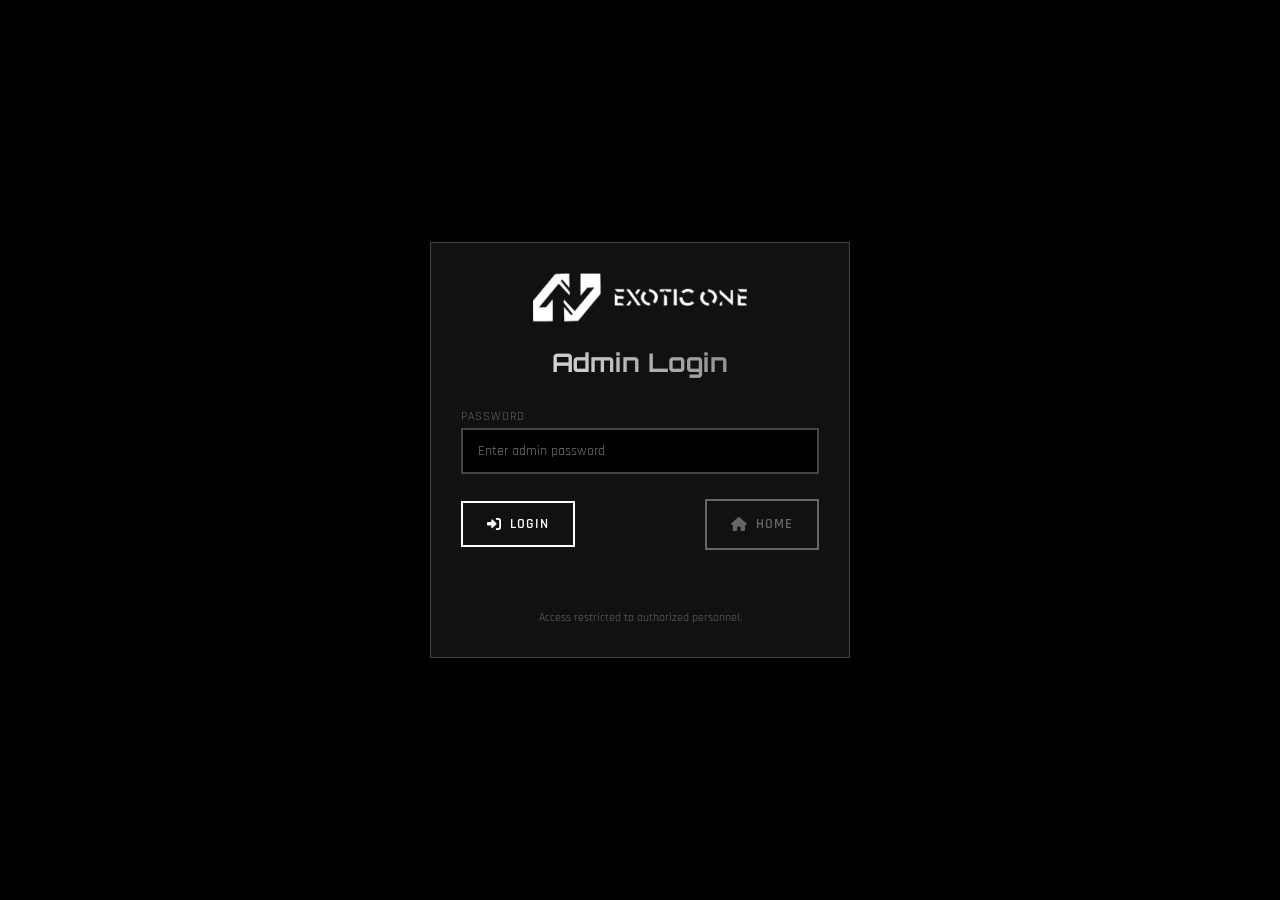
<file: admin-login.html>
<!DOCTYPE html>
<html lang="en">
<head>
    <meta charset="UTF-8">
    <meta name="viewport" content="width=device-width, initial-scale=1.0">
    <title>EXOTIC ONE - Admin Login</title>
    <meta name="robots" content="noindex, nofollow">
    <link rel="icon" type="image/png" href="static/icon.png">
    <link rel="stylesheet" href="admin-styles.css">
    <link href="https://fonts.googleapis.com/css2?family=Orbitron:wght@400;700;900&family=Rajdhani:wght@300;400;500;600;700&display=swap" rel="stylesheet">
    <link rel="stylesheet" href="https://cdnjs.cloudflare.com/ajax/libs/font-awesome/6.0.0/css/all.min.css">
    <style>
        .login-wrapper {
            min-height: 100vh;
            display: flex;
            align-items: center;
            justify-content: center;
            padding: 20px;
            background: var(--primary-black);
        }
        .login-card {
            width: 100%;
            max-width: 420px;
            background: var(--secondary-black);
            border: 1px solid var(--border-gray);
            padding: 30px;
        }
        .login-header {
            text-align: center;
            margin-bottom: 20px;
        }
        .login-header img { height: 50px; filter: brightness(0) invert(1); }
        .login-header h1 {
            margin-top: 10px;
            font-family: var(--font-primary);
            font-size: 1.6rem;
            background: linear-gradient(45deg, var(--primary-white), var(--light-gray));
            -webkit-background-clip: text;
            -webkit-text-fill-color: transparent;
            background-clip: text;
        }
        .login-form { display: flex; flex-direction: column; gap: 15px; }
        .login-form label { font-size: 12px; color: var(--light-gray); letter-spacing: 1px; text-transform: uppercase; }
        .login-form input {
            width: 100%;
            padding: 12px 15px;
            background: var(--primary-black);
            border: 2px solid var(--border-gray);
            color: var(--primary-white);
            font-family: var(--font-secondary);
            font-size: 14px;
        }
        .login-form input:focus { outline: none; border-color: var(--primary-white); }
        .login-actions { display: flex; align-items: center; justify-content: space-between; margin-top: 10px; }
        .error-text { color: var(--danger-red); font-size: 13px; min-height: 18px; }
        .hint { color: var(--light-gray); font-size: 12px; text-align: center; margin-top: 10px; }
    </style>
</head>
<body>
    <div class="login-wrapper">
        <div class="login-card">
            <div class="login-header">
                <img src="static/Logo Without Bg.png" alt="EXOTIC ONE">
                <h1>Admin Login</h1>
            </div>
            <form id="loginForm" class="login-form">
                <div>
                    <label for="password">Password</label>
                    <input id="password" type="password" placeholder="Enter admin password" autocomplete="current-password" required>
                </div>
                <div class="login-actions">
                    <button type="submit" class="btn-primary">
                        <i class="fas fa-sign-in-alt"></i> Login
                    </button>
                    <a href="index.html" class="btn-secondary"><i class="fas fa-home"></i> Home</a>
                </div>
                <div id="error" class="error-text"></div>
                <div class="hint">Access restricted to authorized personnel.</div>
            </form>
        </div>
    </div>

    <script src="auth.js"></script>
    <script>
        document.getElementById('loginForm').addEventListener('submit', async (e) => {
            e.preventDefault();
            const password = (document.getElementById('password').value || '').trim();
            const errorEl = document.getElementById('error');
            errorEl.textContent = '';
            const btn = e.target.querySelector('button[type="submit"]');
            const original = btn.innerHTML;
            btn.innerHTML = '<span class="loading"></span> Logging in...';
            btn.disabled = true;
            try {
                const ok = await loginWithPassword(password);
                if (ok) {
                    window.location.href = 'admin.html';
                } else {
                    errorEl.textContent = 'Invalid password';
                }
            } catch (err) {
                errorEl.textContent = 'Login failed';
            } finally {
                btn.innerHTML = original;
                btn.disabled = false;
            }
        });
    </script>
</body>
</html>
</file>
<file: admin-styles.css>
/* Admin Dashboard Styles */
* {
    margin: 0;
    padding: 0;
    box-sizing: border-box;
}

:root {
    --primary-black: #000000;
    --secondary-black: #111111;
    --tertiary-black: #1a1a1a;
    --primary-white: #ffffff;
    --secondary-white: #f5f5f5;
    --accent-gray: #333333;
    --light-gray: #666666;
    --border-gray: #444444;
    --success-green: #00ff88;
    --warning-orange: #ff8800;
    --danger-red: #ff4444;
    --info-blue: #4488ff;
    --glow-white: rgba(255, 255, 255, 0.8);
    --glow-black: rgba(0, 0, 0, 0.8);
    --transition: all 0.3s cubic-bezier(0.4, 0, 0.2, 1);
    --font-primary: 'Orbitron', monospace;
    --font-secondary: 'Rajdhani', sans-serif;
    --sidebar-width: 250px;
}

body {
    font-family: var(--font-secondary);
    background: var(--primary-black);
    color: var(--primary-white);
    line-height: 1.6;
    overflow-x: hidden;
}

/* Admin Navigation */
.admin-navbar {
    position: fixed;
    top: 0;
    left: 0;
    right: 0;
    background: rgba(0, 0, 0, 0.95);
    backdrop-filter: blur(10px);
    border-bottom: 1px solid var(--border-gray);
    z-index: 1000;
    height: 70px;
}

.nav-container {
    max-width: 100%;
    margin: 0;
    padding: 0 20px;
    display: flex;
    justify-content: space-between;
    align-items: center;
    height: 100%;
}

.nav-logo {
    display: flex;
    align-items: center;
    gap: 15px;
}

.logo {
    height: 40px;
    width: auto;
    filter: brightness(0) invert(1);
}

.admin-title {
    font-family: var(--font-primary);
    font-size: 20px;
    font-weight: 700;
    letter-spacing: 1px;
    background: linear-gradient(45deg, var(--primary-white), var(--light-gray));
    -webkit-background-clip: text;
    -webkit-text-fill-color: transparent;
    background-clip: text;
}

.nav-actions {
    display: flex;
    gap: 15px;
    align-items: center;
}

/* Admin Sidebar */
.admin-sidebar {
    position: fixed;
    top: 70px;
    left: 0;
    width: var(--sidebar-width);
    height: calc(100vh - 70px);
    background: var(--secondary-black);
    border-right: 1px solid var(--border-gray);
    z-index: 999;
    transition: var(--transition);
}

.sidebar-content {
    padding: 20px 0;
    height: 100%;
    overflow-y: auto;
}

.sidebar-menu {
    list-style: none;
    padding: 0;
}

.menu-item {
    display: flex;
    align-items: center;
    gap: 15px;
    padding: 15px 25px;
    cursor: pointer;
    transition: var(--transition);
    border-left: 3px solid transparent;
}

.menu-item:hover {
    background: var(--tertiary-black);
    border-left-color: var(--light-gray);
}

.menu-item.active {
    background: var(--tertiary-black);
    border-left-color: var(--primary-white);
}

.menu-item i {
    font-size: 18px;
    width: 20px;
    text-align: center;
    color: var(--light-gray);
    transition: var(--transition);
}

.menu-item.active i,
.menu-item:hover i {
    color: var(--primary-white);
}

.menu-item span {
    font-weight: 500;
    font-size: 16px;
    color: var(--primary-white);
}

/* Main Content */
.admin-main {
    margin-left: var(--sidebar-width);
    margin-top: 70px;
    min-height: calc(100vh - 70px);
    background: var(--primary-black);
    transition: var(--transition);
}

.admin-section {
    display: none;
    padding: 40px;
    animation: fadeIn 0.3s ease-in-out;
}

.admin-section.active {
    display: block;
}

@keyframes fadeIn {
    from { opacity: 0; transform: translateY(20px); }
    to { opacity: 1; transform: translateY(0); }
}

.section-header {
    margin-bottom: 40px;
    display: flex;
    justify-content: space-between;
    align-items: center;
    flex-wrap: wrap;
    gap: 20px;
}

.section-header h1 {
    font-family: var(--font-primary);
    font-size: 2.5rem;
    font-weight: 900;
    background: linear-gradient(45deg, var(--primary-white), var(--light-gray));
    -webkit-background-clip: text;
    -webkit-text-fill-color: transparent;
    background-clip: text;
}

.section-header p {
    color: var(--light-gray);
    font-size: 16px;
    margin-top: 10px;
}

.header-actions {
    display: flex;
    gap: 15px;
    align-items: center;
}

/* Buttons */
.btn-primary, .btn-secondary, .btn-danger {
    padding: 12px 24px;
    border: 2px solid;
    background: transparent;
    color: var(--primary-white);
    font-family: var(--font-secondary);
    font-size: 14px;
    font-weight: 600;
    text-transform: uppercase;
    letter-spacing: 1px;
    cursor: pointer;
    transition: var(--transition);
    display: flex;
    align-items: center;
    gap: 8px;
    text-decoration: none;
    border-radius: 0;
}

.btn-primary {
    border-color: var(--primary-white);
    color: var(--primary-white);
}

.btn-primary:hover {
    background: var(--primary-white);
    color: var(--primary-black);
}

.btn-secondary {
    border-color: var(--light-gray);
    color: var(--light-gray);
}

.btn-secondary:hover {
    border-color: var(--primary-white);
    color: var(--primary-white);
}

.btn-danger {
    border-color: var(--danger-red);
    color: var(--danger-red);
}

.btn-danger:hover {
    background: var(--danger-red);
    color: var(--primary-white);
}

/* Stats Grid */
.stats-grid {
    display: grid;
    grid-template-columns: repeat(auto-fit, minmax(250px, 1fr));
    gap: 30px;
    margin-bottom: 40px;
}

.stat-card {
    background: var(--secondary-black);
    border: 1px solid var(--border-gray);
    padding: 30px;
    display: flex;
    align-items: center;
    gap: 20px;
    transition: var(--transition);
}

.stat-card:hover {
    border-color: var(--primary-white);
    box-shadow: 0 10px 30px rgba(255, 255, 255, 0.1);
    transform: translateY(-5px);
}

.stat-icon {
    width: 60px;
    height: 60px;
    background: var(--tertiary-black);
    border: 2px solid var(--border-gray);
    display: flex;
    align-items: center;
    justify-content: center;
    transition: var(--transition);
}

.stat-card:hover .stat-icon {
    border-color: var(--primary-white);
    background: var(--primary-white);
    color: var(--primary-black);
}

.stat-icon i {
    font-size: 24px;
    color: var(--primary-white);
    transition: var(--transition);
}

.stat-card:hover .stat-icon i {
    color: var(--primary-black);
}

.stat-content h3 {
    font-family: var(--font-primary);
    font-size: 2rem;
    font-weight: 900;
    color: var(--primary-white);
    margin-bottom: 5px;
}

.stat-content p {
    color: var(--light-gray);
    font-size: 14px;
    text-transform: uppercase;
    letter-spacing: 1px;
}

/* Recent Activity */
.recent-activity {
    background: var(--secondary-black);
    border: 1px solid var(--border-gray);
    padding: 30px;
}

.recent-activity h2 {
    font-family: var(--font-primary);
    font-size: 1.5rem;
    margin-bottom: 20px;
    color: var(--primary-white);
}

.activity-list {
    display: flex;
    flex-direction: column;
    gap: 15px;
}

.activity-item {
    display: flex;
    align-items: center;
    gap: 15px;
    padding: 15px;
    background: var(--tertiary-black);
    border: 1px solid var(--border-gray);
    transition: var(--transition);
}

.activity-item:hover {
    border-color: var(--primary-white);
}

.activity-icon {
    width: 40px;
    height: 40px;
    background: var(--primary-black);
    border: 2px solid var(--border-gray);
    display: flex;
    align-items: center;
    justify-content: center;
    border-radius: 50%;
}

.activity-icon i {
    font-size: 16px;
    color: var(--primary-white);
}

.activity-content {
    flex: 1;
}

.activity-content h4 {
    color: var(--primary-white);
    font-size: 14px;
    margin-bottom: 5px;
}

.activity-content p {
    color: var(--light-gray);
    font-size: 12px;
}

.activity-time {
    color: var(--light-gray);
    font-size: 12px;
}

/* Search and Filter Bar */
.search-filter-bar {
    display: flex;
    gap: 20px;
    margin-bottom: 30px;
    flex-wrap: wrap;
    align-items: center;
}

.search-box {
    position: relative;
    flex: 1;
    min-width: 300px;
}

.search-box i {
    position: absolute;
    left: 15px;
    top: 50%;
    transform: translateY(-50%);
    color: var(--light-gray);
}

.search-box input {
    width: 100%;
    padding: 12px 15px 12px 45px;
    background: var(--tertiary-black);
    border: 2px solid var(--border-gray);
    color: var(--primary-white);
    font-size: 14px;
    transition: var(--transition);
}

.search-box input:focus {
    outline: none;
    border-color: var(--primary-white);
    box-shadow: 0 0 15px rgba(255, 255, 255, 0.1);
}

.filter-controls select {
    padding: 12px 20px;
    background: var(--tertiary-black);
    border: 2px solid var(--border-gray);
    color: var(--primary-white);
    font-family: var(--font-secondary);
    font-size: 14px;
    cursor: pointer;
    transition: var(--transition);
    min-width: 200px;
}

.filter-controls select:focus {
    outline: none;
    border-color: var(--primary-white);
}

/* Cars Table */
.cars-table-container {
    background: var(--secondary-black);
    border: 1px solid var(--border-gray);
    overflow-x: auto;
}

.cars-table {
    width: 100%;
    border-collapse: collapse;
    min-width: 800px;
}

.cars-table th,
.cars-table td {
    padding: 15px;
    text-align: left;
    border-bottom: 1px solid var(--border-gray);
}

.cars-table th {
    background: var(--tertiary-black);
    color: var(--primary-white);
    font-family: var(--font-primary);
    font-weight: 700;
    text-transform: uppercase;
    letter-spacing: 1px;
    font-size: 12px;
}

.cars-table td {
    color: var(--light-gray);
    vertical-align: middle;
}

.cars-table tr:hover {
    background: var(--tertiary-black);
}

.car-image-small {
    width: 60px;
    height: 40px;
    object-fit: cover;
    border: 1px solid var(--border-gray);
    border-radius: 4px;
}

.car-name-cell {
    font-weight: 600;
    color: var(--primary-white);
}

.car-category-badge {
    display: inline-block;
    padding: 4px 12px;
    background: var(--tertiary-black);
    border: 1px solid var(--border-gray);
    color: var(--primary-white);
    font-size: 12px;
    text-transform: uppercase;
    letter-spacing: 1px;
    border-radius: 0;
}


.car-specs-cell {
    font-size: 12px;
    color: var(--light-gray);
}

.action-buttons {
    display: flex;
    gap: 8px;
}

.action-btn {
    width: 35px;
    height: 35px;
    border: 1px solid var(--border-gray);
    background: transparent;
    color: var(--light-gray);
    cursor: pointer;
    transition: var(--transition);
    display: flex;
    align-items: center;
    justify-content: center;
    border-radius: 0;
}

.action-btn:hover {
    border-color: var(--primary-white);
    color: var(--primary-white);
}

.action-btn.edit:hover {
    border-color: var(--info-blue);
    color: var(--info-blue);
}

.action-btn.delete:hover {
    border-color: var(--danger-red);
    color: var(--danger-red);
}

/* Car Form */
.car-form {
    background: var(--secondary-black);
    border: 1px solid var(--border-gray);
    padding: 40px;
}

.form-grid {
    display: grid;
    grid-template-columns: repeat(auto-fit, minmax(400px, 1fr));
    gap: 40px;
    margin-bottom: 40px;
}

.form-section {
    background: var(--tertiary-black);
    border: 1px solid var(--border-gray);
    padding: 30px;
}

.form-section h3 {
    font-family: var(--font-primary);
    font-size: 1.2rem;
    margin-bottom: 20px;
    color: var(--primary-white);
    border-bottom: 2px solid var(--border-gray);
    padding-bottom: 10px;
}

.form-group {
    margin-bottom: 20px;
}

.form-group label {
    display: block;
    margin-bottom: 8px;
    color: var(--primary-white);
    font-weight: 600;
    font-size: 14px;
    text-transform: uppercase;
    letter-spacing: 1px;
}

.form-group input,
.form-group select,
.form-group textarea {
    width: 100%;
    padding: 12px 15px;
    background: var(--primary-black);
    border: 2px solid var(--border-gray);
    color: var(--primary-white);
    font-family: var(--font-secondary);
    font-size: 14px;
    transition: var(--transition);
}

.form-group input:focus,
.form-group select:focus,
.form-group textarea:focus {
    outline: none;
    border-color: var(--primary-white);
    box-shadow: 0 0 15px rgba(255, 255, 255, 0.1);
}

.form-group textarea {
    resize: vertical;
    min-height: 80px;
}

/* Image and Video Upload */
.image-upload-container,
.video-upload-container {
    text-align: center;
}

.image-preview,
.video-preview {
    width: 100%;
    height: 200px;
    background: var(--primary-black);
    border: 2px dashed var(--border-gray);
    display: flex;
    flex-direction: column;
    align-items: center;
    justify-content: center;
    margin-bottom: 15px;
    transition: var(--transition);
}

.image-preview:hover,
.video-preview:hover {
    border-color: var(--primary-white);
}

.image-preview img,
.video-preview video {
    max-width: 100%;
    max-height: 100%;
    object-fit: cover;
}

.image-preview i,
.video-preview i {
    font-size: 3rem;
    color: var(--light-gray);
    margin-bottom: 10px;
}

.image-preview span,
.video-preview span {
    color: var(--light-gray);
    font-size: 14px;
}

.upload-btn {
    display: inline-block;
    padding: 10px 20px;
    background: var(--tertiary-black);
    border: 2px solid var(--border-gray);
    color: var(--primary-white);
    cursor: pointer;
    transition: var(--transition);
    font-size: 14px;
    text-transform: uppercase;
    letter-spacing: 1px;
}

.upload-btn:hover {
    border-color: var(--primary-white);
    background: var(--primary-white);
    color: var(--primary-black);
}

.upload-btn i {
    margin-right: 8px;
}

/* Form Actions */
.form-actions {
    display: flex;
    gap: 15px;
    justify-content: flex-end;
    padding-top: 30px;
    border-top: 1px solid var(--border-gray);
}

/* Analytics */
.analytics-grid {
    display: grid;
    grid-template-columns: repeat(auto-fit, minmax(400px, 1fr));
    gap: 30px;
}

.chart-container {
    background: var(--secondary-black);
    border: 1px solid var(--border-gray);
    padding: 30px;
}

.chart-container h3 {
    font-family: var(--font-primary);
    font-size: 1.2rem;
    margin-bottom: 20px;
    color: var(--primary-white);
    text-align: center;
}

.chart-container canvas {
    width: 100%;
    height: 300px;
}

/* Settings */
.settings-grid {
    display: grid;
    grid-template-columns: repeat(auto-fit, minmax(300px, 1fr));
    gap: 30px;
}

.setting-card {
    background: var(--secondary-black);
    border: 1px solid var(--border-gray);
    padding: 30px;
}

.setting-card h3 {
    font-family: var(--font-primary);
    font-size: 1.2rem;
    margin-bottom: 20px;
    color: var(--primary-white);
}

.setting-actions {
    display: flex;
    flex-direction: column;
    gap: 15px;
}

/* Modal */
.modal {
    display: none;
    position: fixed;
    z-index: 2000;
    left: 0;
    top: 0;
    width: 100%;
    height: 100%;
    background-color: rgba(0, 0, 0, 0.9);
    backdrop-filter: blur(5px);
}

.modal-content {
    background: var(--secondary-black);
    margin: 10% auto;
    padding: 0;
    border: 1px solid var(--border-gray);
    width: 90%;
    max-width: 500px;
    position: relative;
    animation: modalSlideIn 0.3s ease-out;
}

@keyframes modalSlideIn {
    from { transform: translateY(-50px); opacity: 0; }
    to { transform: translateY(0); opacity: 1; }
}

.modal-header {
    padding: 20px 30px;
    border-bottom: 1px solid var(--border-gray);
}

.modal-header h3 {
    font-family: var(--font-primary);
    font-size: 1.2rem;
    color: var(--primary-white);
}

.modal-body {
    padding: 30px;
}

.modal-actions {
    display: flex;
    gap: 15px;
    justify-content: flex-end;
    padding: 20px 30px;
    border-top: 1px solid var(--border-gray);
}

/* Notifications */
#notificationContainer {
    position: fixed;
    top: 90px;
    right: 20px;
    z-index: 3000;
    display: flex;
    flex-direction: column;
    gap: 10px;
}

/* Loading Overlay */
#loadingOverlay {
    position: fixed;
    inset: 0;
    background: rgba(0,0,0,0.8);
    z-index: 4000;
    display: flex;
    align-items: center;
    justify-content: center;
    backdrop-filter: blur(4px);
}

.loading-modal {
    background: var(--secondary-black);
    border: 1px solid var(--border-gray);
    padding: 30px 40px;
    text-align: center;
    min-width: 260px;
}

.loading-spinner {
    width: 36px;
    height: 36px;
    border: 4px solid var(--border-gray);
    border-top-color: var(--primary-white);
    border-radius: 50%;
    animation: spin 1s linear infinite;
    margin: 0 auto 12px;
}

.loading-text {
    color: var(--primary-white);
    font-weight: 600;
}

.notification {
    padding: 15px 20px;
    border-radius: 0;
    border: 1px solid;
    display: flex;
    align-items: center;
    gap: 10px;
    animation: slideInRight 0.3s ease-out;
    min-width: 300px;
}

.notification.success {
    background: var(--primary-black);
    border-color: var(--success-green);
    color: var(--success-green);
}

.notification.error {
    background: var(--primary-black);
    border-color: var(--danger-red);
    color: var(--danger-red);
}

.notification.warning {
    background: var(--primary-black);
    border-color: var(--warning-orange);
    color: var(--warning-orange);
}

.notification.info {
    background: var(--primary-black);
    border-color: var(--info-blue);
    color: var(--info-blue);
}

@keyframes slideInRight {
    from { transform: translateX(100%); opacity: 0; }
    to { transform: translateX(0); opacity: 1; }
}

/* Responsive Design */
@media (max-width: 1024px) {
    .admin-sidebar {
        transform: translateX(-100%);
    }
    
    .admin-main {
        margin-left: 0;
    }
    
    .admin-sidebar.active {
        transform: translateX(0);
    }
}

@media (max-width: 768px) {
    .admin-main {
        padding: 20px;
    }
    
    .admin-section {
        padding: 20px;
    }
    
    .section-header {
        flex-direction: column;
        align-items: flex-start;
    }
    
    .form-grid {
        grid-template-columns: 1fr;
    }
    
    .stats-grid {
        grid-template-columns: 1fr;
    }
    
    .analytics-grid {
        grid-template-columns: 1fr;
    }
    
    .settings-grid {
        grid-template-columns: 1fr;
    }
    
    .search-filter-bar {
        flex-direction: column;
        align-items: stretch;
    }
    
    .search-box {
        min-width: auto;
    }
    
    .cars-table-container {
        overflow-x: auto;
    }
    
    .form-actions {
        flex-direction: column;
    }
    
    .modal-content {
        width: 95%;
        margin: 5% auto;
    }
}

@media (max-width: 480px) {
    .nav-container {
        padding: 0 15px;
    }
    
    .admin-title {
        display: none;
    }
    
    .nav-actions {
        gap: 10px;
    }
    
    .btn-primary, .btn-secondary, .btn-danger {
        padding: 10px 15px;
        font-size: 12px;
    }
    
    .stat-card {
        padding: 20px;
    }
    
    .form-section {
        padding: 20px;
    }
    
    .cars-table th,
    .cars-table td {
        padding: 10px;
        font-size: 12px;
    }
}

/* Loading States */
.loading {
    display: inline-block;
    width: 20px;
    height: 20px;
    border: 3px solid var(--border-gray);
    border-radius: 50%;
    border-top-color: var(--primary-white);
    animation: spin 1s ease-in-out infinite;
}

@keyframes spin {
    to { transform: rotate(360deg); }
}

/* Empty States */
.empty-state {
    text-align: center;
    padding: 60px 20px;
    color: var(--light-gray);
}

.empty-state i {
    font-size: 4rem;
    color: var(--border-gray);
    margin-bottom: 20px;
    display: block;
}

.empty-state h3 {
    font-family: var(--font-primary);
    font-size: 1.5rem;
    margin-bottom: 10px;
    color: var(--primary-white);
}

.empty-state p {
    font-size: 16px;
    margin-bottom: 20px;
}

/* Custom Scrollbar */
::-webkit-scrollbar {
    width: 8px;
}

::-webkit-scrollbar-track {
    background: var(--primary-black);
}

::-webkit-scrollbar-thumb {
    background: var(--border-gray);
    border-radius: 4px;
}

::-webkit-scrollbar-thumb:hover {
    background: var(--light-gray);
}

/* Print Styles */
@media print {
    .admin-navbar,
    .admin-sidebar,
    .form-actions,
    .action-buttons {
        display: none;
    }
    
    .admin-main {
        margin-left: 0;
        margin-top: 0;
    }
    
    body {
        background: white;
        color: black;
    }
    
    .cars-table {
        border: 1px solid #000;
    }
}

/* Leads Management Styles */
.leads-content {
    padding: 30px;
}

.stats-grid {
    display: grid;
    grid-template-columns: repeat(auto-fit, minmax(250px, 1fr));
    gap: 20px;
    margin-bottom: 30px;
}

.stat-card {
    background: var(--secondary-black);
    border: 1px solid var(--border-gray);
    border-radius: 12px;
    padding: 25px;
    display: flex;
    align-items: center;
    gap: 20px;
    transition: var(--transition);
}

.stat-card:hover {
    border-color: var(--primary-white);
    box-shadow: 0 8px 32px rgba(255, 255, 255, 0.1);
    transform: translateY(-2px);
}

.stat-icon {
    width: 60px;
    height: 60px;
    background: #000000;
    border-radius: 12px;
    display: flex;
    align-items: center;
    justify-content: center;
    font-size: 24px;
    color: var(--primary-white);
}

.stat-info h3 {
    font-family: var(--font-primary);
    font-size: 2rem;
    font-weight: 900;
    margin-bottom: 5px;
    color: var(--primary-white);
}

.stat-info p {
    color: var(--light-gray);
    font-size: 14px;
    text-transform: uppercase;
    letter-spacing: 1px;
}

.leads-controls {
    display: flex;
    justify-content: space-between;
    align-items: center;
    margin-bottom: 30px;
    gap: 20px;
    flex-wrap: wrap;
}

.leads-controls .search-box {
    position: relative;
    min-width: 300px;
}

.leads-controls .search-box i {
    position: absolute;
    left: 15px;
    top: 50%;
    transform: translateY(-50%);
    color: var(--light-gray);
}

.leads-controls .search-box input {
    width: 100%;
    padding: 12px 15px 12px 45px;
    background: var(--secondary-black);
    border: 2px solid var(--border-gray);
    color: var(--primary-white);
    border-radius: 8px;
    font-size: 14px;
    transition: var(--transition);
}

.leads-controls .search-box input:focus {
    outline: none;
    border-color: var(--primary-white);
    box-shadow: 0 0 20px rgba(255, 255, 255, 0.1);
}

.filter-controls {
    display: flex;
    gap: 15px;
    align-items: center;
}

.filter-controls select {
    padding: 12px 15px;
    background: var(--secondary-black);
    border: 2px solid var(--border-gray);
    color: var(--primary-white);
    border-radius: 8px;
    font-size: 14px;
    cursor: pointer;
    transition: var(--transition);
}

.filter-controls select:focus {
    outline: none;
    border-color: var(--primary-white);
}

.leads-table-container {
    background: var(--secondary-black);
    border: 1px solid var(--border-gray);
    border-radius: 12px;
    overflow: hidden;
    margin-bottom: 30px;
}

.leads-table {
    width: 100%;
    border-collapse: collapse;
}

.leads-table thead {
    background: var(--tertiary-black);
}

.leads-table th {
    padding: 20px 15px;
    text-align: left;
    font-family: var(--font-primary);
    font-weight: 700;
    color: var(--primary-white);
    text-transform: uppercase;
    letter-spacing: 1px;
    font-size: 12px;
    border-bottom: 2px solid var(--border-gray);
}

.leads-table td {
    padding: 20px 15px;
    border-bottom: 1px solid var(--border-gray);
    color: var(--light-gray);
    font-size: 14px;
}

.leads-table tbody tr {
    transition: var(--transition);
}

.leads-table tbody tr:hover {
    background: rgba(255, 255, 255, 0.02);
}

.lead-name {
    font-weight: 600;
    color: var(--primary-white);
}

.lead-email {
    color: var(--info-blue);
    text-decoration: none;
}

.lead-email:hover {
    text-decoration: underline;
}

.lead-phone {
    color: var(--success-green);
    font-weight: 500;
}

.lead-interest {
    background: rgba(68, 136, 255, 0.1);
    color: var(--info-blue);
    padding: 4px 8px;
    border-radius: 4px;
    font-size: 12px;
    font-weight: 500;
    text-transform: uppercase;
    letter-spacing: 0.5px;
}

.lead-source {
    background: rgba(0, 255, 136, 0.1);
    color: var(--success-green);
    padding: 4px 8px;
    border-radius: 4px;
    font-size: 12px;
    font-weight: 500;
    text-transform: uppercase;
    letter-spacing: 0.5px;
}

.lead-status {
    padding: 6px 12px;
    border-radius: 20px;
    font-size: 12px;
    font-weight: 600;
    text-transform: uppercase;
    letter-spacing: 0.5px;
}

.lead-status.new {
    background: rgba(68, 136, 255, 0.2);
    color: var(--info-blue);
    border: 1px solid var(--info-blue);
}

.lead-status.contacted {
    background: rgba(255, 136, 0, 0.2);
    color: var(--warning-orange);
    border: 1px solid var(--warning-orange);
}

.lead-status.qualified {
    background: rgba(0, 255, 136, 0.2);
    color: var(--success-green);
    border: 1px solid var(--success-green);
}

.lead-status.converted {
    background: rgba(0, 255, 136, 0.3);
    color: var(--success-green);
    border: 1px solid var(--success-green);
}

.lead-status.lost {
    background: rgba(255, 68, 68, 0.2);
    color: var(--danger-red);
    border: 1px solid var(--danger-red);
}

.lead-date {
    color: var(--light-gray);
    font-size: 13px;
}

.lead-actions {
    display: flex;
    gap: 8px;
}

.action-btn {
    width: 32px;
    height: 32px;
    border: none;
    border-radius: 6px;
    cursor: pointer;
    display: flex;
    align-items: center;
    justify-content: center;
    transition: var(--transition);
    font-size: 12px;
}

.action-btn.view {
    background: rgba(68, 136, 255, 0.2);
    color: var(--info-blue);
    border: 1px solid var(--info-blue);
}

.action-btn.view:hover {
    background: var(--info-blue);
    color: var(--primary-white);
}

.action-btn.edit {
    background: rgba(255, 136, 0, 0.2);
    color: var(--warning-orange);
    border: 1px solid var(--warning-orange);
}

.action-btn.edit:hover {
    background: var(--warning-orange);
    color: var(--primary-white);
}

.action-btn.delete {
    background: rgba(255, 68, 68, 0.2);
    color: var(--danger-red);
    border: 1px solid var(--danger-red);
}

.action-btn.delete:hover {
    background: var(--danger-red);
    color: var(--primary-white);
}

.pagination {
    display: flex;
    justify-content: center;
    align-items: center;
    gap: 20px;
    margin-top: 30px;
}

.page-info {
    color: var(--light-gray);
    font-size: 14px;
}

/* Lead Detail Modal */
.lead-modal {
    display: none;
    position: fixed;
    z-index: 2000;
    left: 0;
    top: 0;
    width: 100%;
    height: 100%;
    background-color: rgba(0, 0, 0, 0.9);
    backdrop-filter: blur(5px);
}

.lead-modal .modal-content {
    background: var(--secondary-black);
    margin: 5% auto;
    padding: 0;
    border: 1px solid var(--border-gray);
    width: 90%;
    max-width: 600px;
    border-radius: 12px;
    position: relative;
    animation: modalSlideIn 0.3s ease-out;
}

.modal-header {
    padding: 25px 30px;
    border-bottom: 1px solid var(--border-gray);
    display: flex;
    justify-content: space-between;
    align-items: center;
}

.modal-header h2 {
    font-family: var(--font-primary);
    font-size: 1.5rem;
    color: var(--primary-white);
}

.close {
    background: none;
    border: none;
    color: var(--light-gray);
    font-size: 24px;
    cursor: pointer;
    transition: var(--transition);
}

.close:hover {
    color: var(--primary-white);
}

.lead-detail-form {
    display: grid;
    gap: 20px;
}

.form-group {
    display: flex;
    flex-direction: column;
    gap: 8px;
}

.form-group label {
    color: var(--light-gray);
    font-size: 14px;
    font-weight: 500;
    text-transform: uppercase;
    letter-spacing: 0.5px;
}

.form-group input,
.form-group select,
.form-group textarea {
    padding: 12px 15px;
    background: var(--tertiary-black);
    border: 2px solid var(--border-gray);
    color: var(--primary-white);
    border-radius: 8px;
    font-size: 14px;
    transition: var(--transition);
}

.form-group input:focus,
.form-group select:focus,
.form-group textarea:focus {
    outline: none;
    border-color: var(--primary-white);
    box-shadow: 0 0 20px rgba(255, 255, 255, 0.1);
}

.form-group textarea {
    resize: vertical;
    min-height: 100px;
}

.modal-footer {
    padding: 25px 30px;
    border-top: 1px solid var(--border-gray);
    display: flex;
    justify-content: flex-end;
    gap: 15px;
}

@keyframes modalSlideIn {
    from { transform: translateY(-50px); opacity: 0; }
    to { transform: translateY(0); opacity: 1; }
}
</file>
